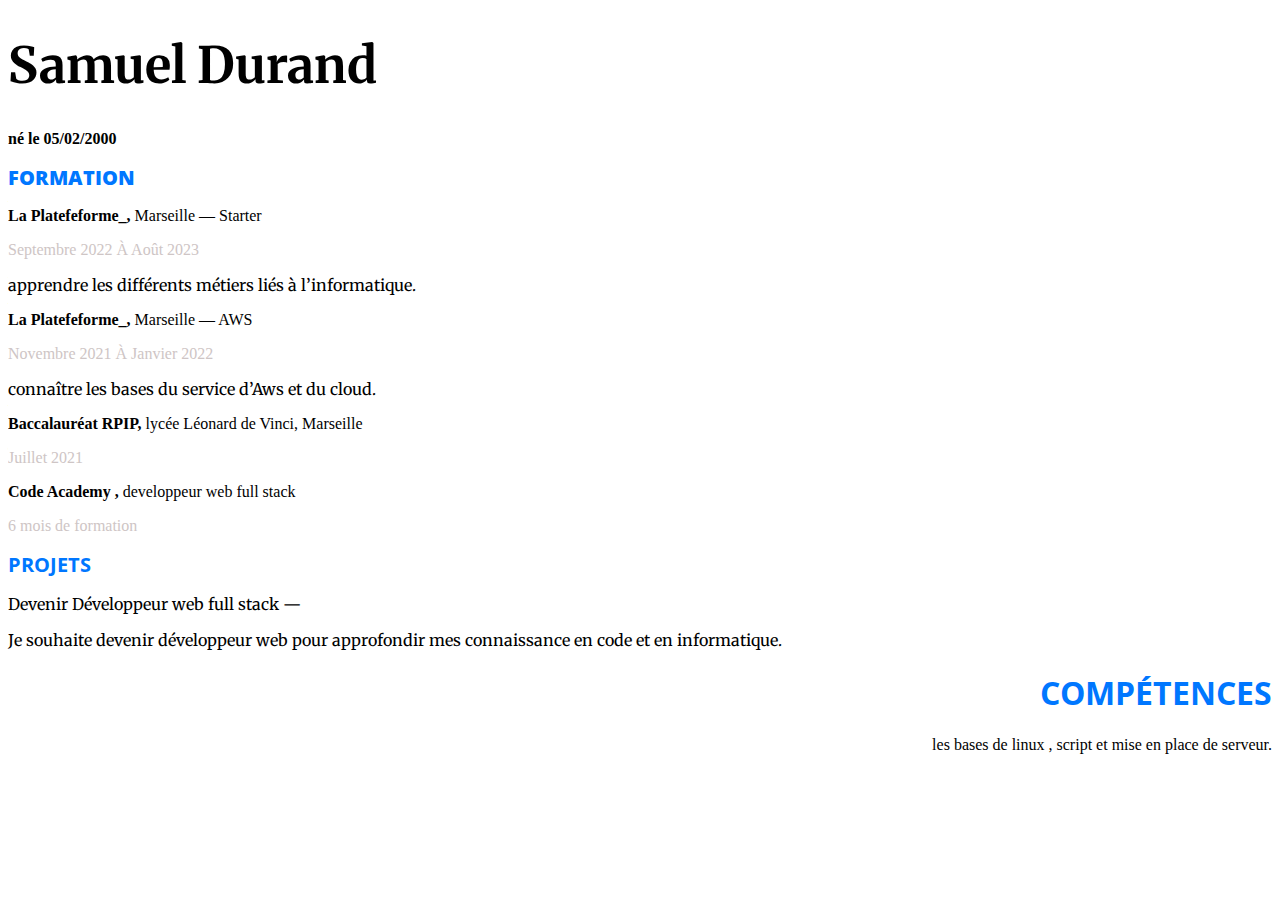
<file: cv hmtl/cv.html>
<!DOCTYPE html>
<html>
<head>
<title>Mon cv</title>
    <!-- Google Fonts -->
    <link
      href="https://fonts.googleapis.com/css2?family=Poppins:wght@300;500&display=swap"
      rel="stylesheet"

      <link rel="preconnect" href="https://fonts.googleapis.com">
      <link rel="preconnect" href="https://fonts.gstatic.com" crossorigin>
      <link rel="preconnect" href="https://fonts.googleapis.com">
      <link rel="preconnect" href="https://fonts.gstatic.com" crossorigin>
      <link href="https://fonts.googleapis.com/css2?family=Merriweather:ital@1&family=Open+Sans:ital,wght@0,300;1,600&display=swap" rel="stylesheet">
        <!-- Stylesheet -->
        <link rel="stylesheet" href="cv.css" />

</head>
<body>
    <h1 class="name">Samuel Durand</h1>
    <p><strong>né le 05/02/2000</strong></p>
    <h1 class="title"><strong>FORMATION</strong></h1>
    <p><strong>La Platefeforme_,</strong> Marseille — Starter</p>
    <p class="date">Septembre 2022 À  Août 2023</p>
    <p class="text">apprendre les différents métiers liés à l’informatique.
    </p>
    <p><strong>La Platefeforme_,</strong> Marseille — AWS
    </p>
    <p class="date">Novembre 2021 À Janvier 2022
    </p>
    <p class="text">connaître les bases du service d’Aws et du cloud.
    </p>
    <p><strong>Baccalauréat RPIP,</strong> lycée Léonard de Vinci, Marseille
    </p>
    <p class="date">Juillet 2021
    </p>
    <p><strong>Code Academy ,</strong> developpeur web full stack
    </p>
    <p class="date">6 mois de formation
    </p>

    <h1 class="title">PROJETS</h1>

    <p class="text">Devenir Développeur web full stack — 
    </p>
    <p class="text">Je souhaite devenir développeur  web pour approfondir mes 
        connaissance en code et en informatique.
        </p>

   <h1 class="rightitle">COMPÉTENCES</h1>

<p class="righttext">les bases de linux , script et mise en place  de serveur. 
</p>
    


</body>
</html>
</file>
<file: cv hmtl/cv.css>
.name {

   color: rgb(0, 0, 0); 
   font-size: 50px;
   text-align: left center;
   font-family: 'Merriweather', bold;
}

.title {
    color: rgb(0, 119, 255);
    font-size: 20px;
    font-family: 'Open Sans', bold;
}

.date {
    color: rgb(206, 197, 197);
}

.rightitle {
    color: rgb(0, 119, 255);
    font-family: 'Open Sans', bold;

    text-align: right;

}

.righttext {


    text-align: right;

}

.text{
    font-family: 'Merriweather', bold;

}
</file>
